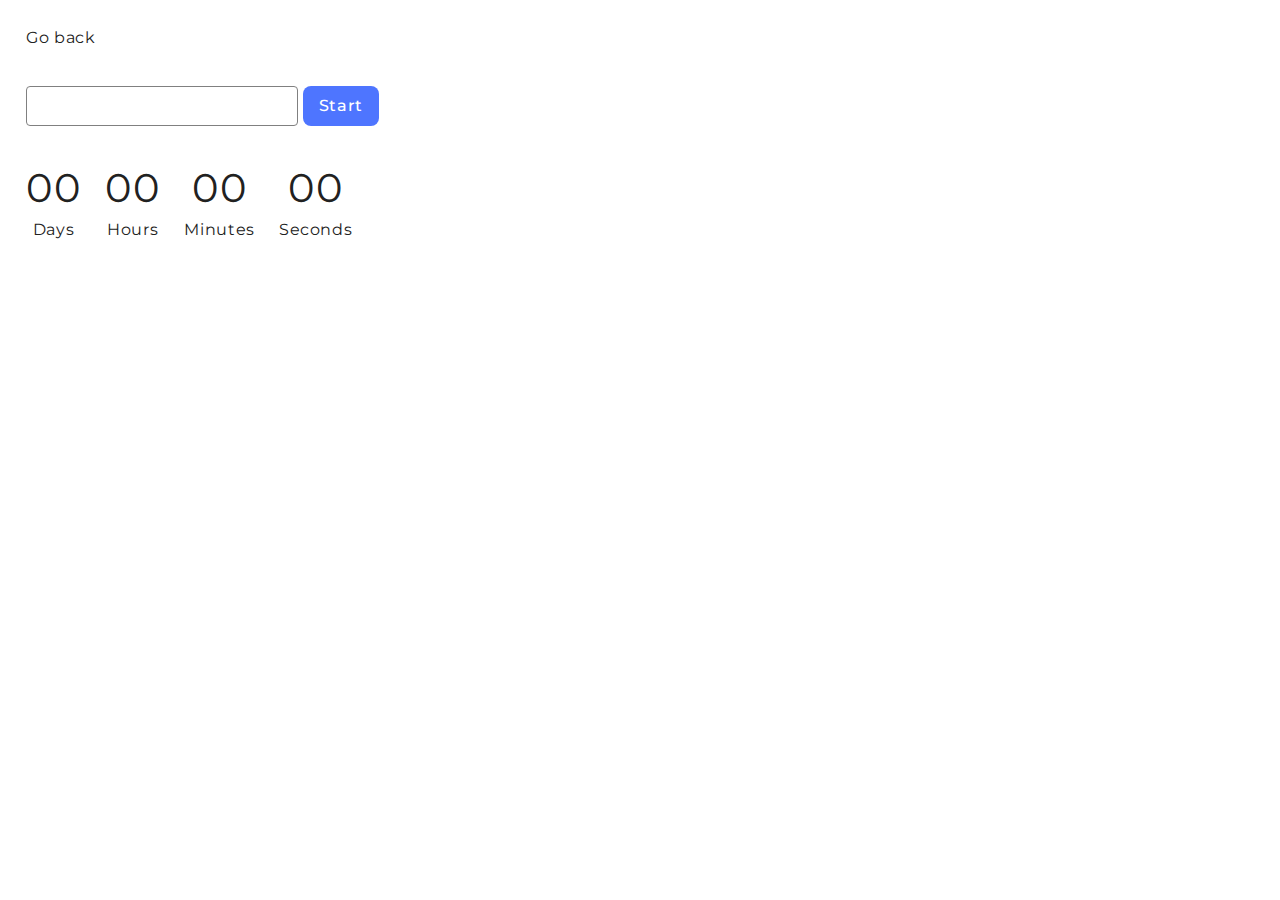
<file: src/1-timer.html>
<!DOCTYPE html>
<html lang="en">
  <head>
    <meta charset="UTF-8" />
    <meta name="viewport" content="width=device-width, initial-scale=1.0" />
    <title>TIMER</title>
    <link
      href="https://fonts.googleapis.com/css2?family=Montserrat:ital,wght@0,100..900;1,100..900&display=swap"
      rel="stylesheet"
    />
    <link rel="stylesheet" href="./css/styles.css" />
  </head>
  <body>
    <a class="back-link" href="./index.html">Go back</a>

    <input type="text" id="datetime-picker" />
    <button type="button" data-start>Start</button>

    <div class="timer">
      <div class="field">
        <span class="value" data-days>00</span>
        <span class="label">Days</span>
      </div>
      <div class="field">
        <span class="value" data-hours>00</span>
        <span class="label">Hours</span>
      </div>
      <div class="field">
        <span class="value" data-minutes>00</span>
        <span class="label">Minutes</span>
      </div>
      <div class="field">
        <span class="value" data-seconds>00</span>
        <span class="label">Seconds</span>
      </div>
    </div>

    <script type="module" src="./js/1-timer.js"></script>
  </body>
</html>
</file>
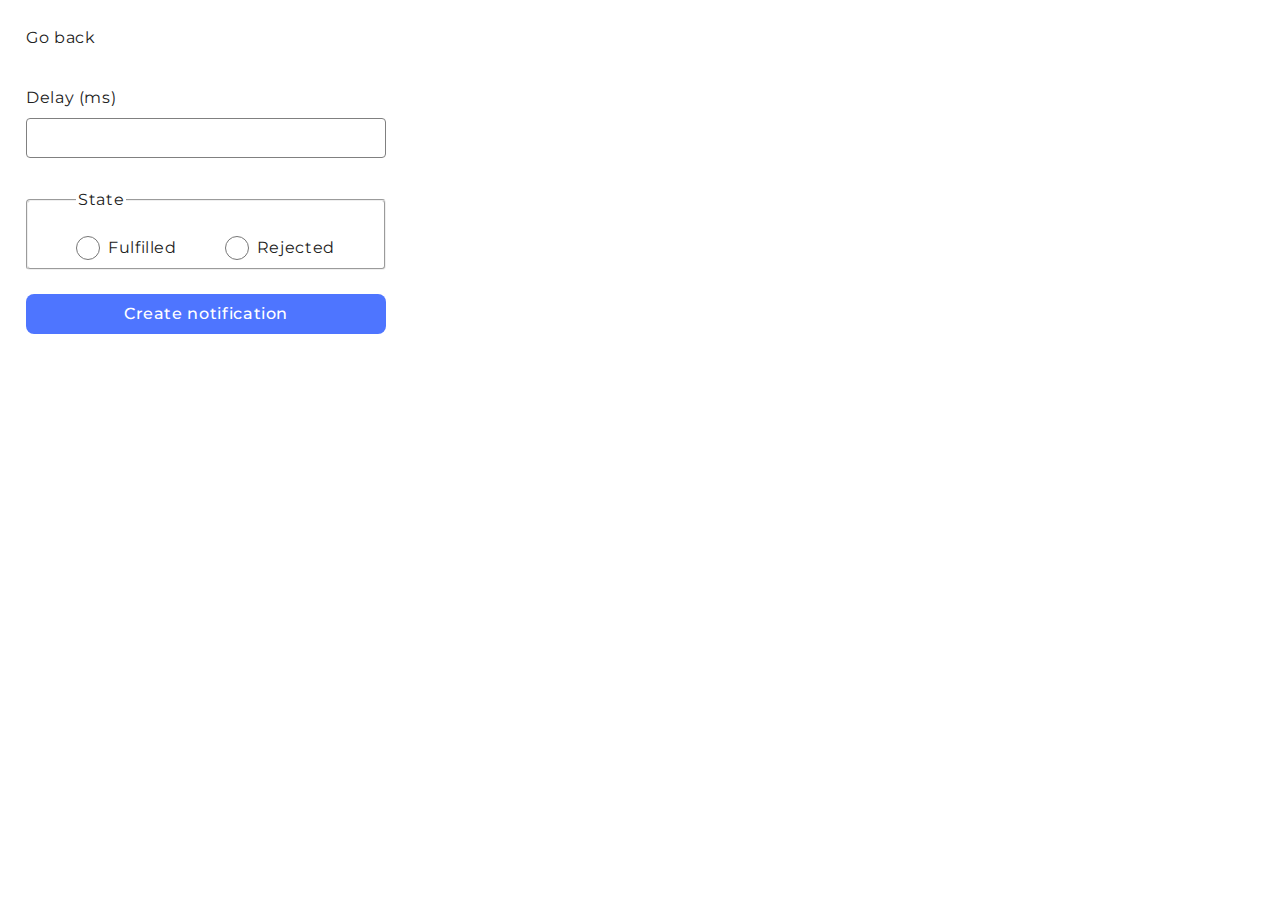
<file: src/2-snackbar.html>
<!DOCTYPE html>
<html lang="en">
  <head>
    <meta charset="UTF-8" />
    <meta name="viewport" content="width=device-width, initial-scale=1.0" />
    <title>SNACKBAR</title>
    <link
      href="https://fonts.googleapis.com/css2?family=Montserrat:ital,wght@0,100..900;1,100..900&display=swap"
      rel="stylesheet"
    />
    <link rel="stylesheet" href="./css/styles.css" />
  </head>
  <body>
    <a class="back-link" href="./index.html">Go back</a>

    <form class="form" novalidate>
      <label>
        Delay (ms)
        <input type="number" name="delay" required />
      </label>

      <fieldset>
        <legend>State</legend>
        <label>
          <input type="radio" name="state" value="fulfilled" required />
          Fulfilled
        </label>
        <label>
          <input type="radio" name="state" value="rejected" required />
          Rejected
        </label>
      </fieldset>

      <button type="submit">Create notification</button>
    </form>

    <script type="module" src="./js/2-snackbar.js"></script>
  </body>
</html>
</file>
<file: src/css/styles.css>
* {
  box-sizing: border-box;
}

body {
  padding: 18px;
  font-family: 'Montserrat', sans-serif;
  color: #212121;
  line-height: 1.5;
  letter-spacing: 0.04em;
}

ul {
  list-style-type: none;
  margin: 0;
  padding: 0;
}

a {
  text-decoration: none;
  color: inherit;
}

img {
  display: block;
  max-width: 100%;
  height: auto;
}

/* ---------- TIMER ---------- */
.back-link {
  display: block;
  margin-bottom: 36px;
}

input {
  width: 272px;
  height: 40px;
  border-radius: 4px;
  border: 1px solid #808080;
  padding-left: 16px;
  outline: none;
  color: #2e2f42;
  font-family: Montserrat;
  font-weight: 400;
  line-height: 1.5;
  letter-spacing: 0.64px;
}

input:hover {
  border: 1px solid #000;
}

input:disabled {
  border: 1px solid #808080;
}

input:active,
input:focus {
  border: 1px solid #4e75ff;
}

button[data-start] {
  display: inline-block;
  padding: 8px 16px;
  justify-content: center;
  align-items: center;
  gap: 10px;
  border-radius: 8px;
  border: none;
  background-color: #4e75ff;
  color: #fff;
  font-family: Montserrat;
  font-size: 16px;
  font-style: normal;
  font-weight: 500;
  line-height: 1.5;
  letter-spacing: 0.64px;
}

button[data-start]:disabled {
  color: #989898;
  background-color: #cfcfcf;
}

button[data-start]:hover {
  background-color: #6c8cff;
}

.timer {
  display: flex;
  padding-top: 32px;
  gap: 24px;
}

.field {
  display: flex;
  flex-direction: column;
  align-items: center;
  justify-content: center;
}

.value {
  font-size: 40px;
  font-weight: 400;
  line-height: 1, 2;
  letter-spacing: 1.6px;
}

.label {
  font-weight: 400;
  line-height: 1.5;
}

/* ---------- SNACKBAR ---------- */
.form > label {
  display: flex;
  flex-direction: column;
  gap: 8px;
  font-size: 16px;
  font-weight: 400;
  line-height: 1.5;
  letter-spacing: 0.64px;
}

.form > label input {
  border-radius: 4px;
  border: 1px solid #808080;
  width: 360px;
  height: 40px;
}

.form > label input:hover {
  border: 1px solid #000;
}

fieldset {
  display: flex;
  width: 360px;
  padding: 24px 48px 8px 48px;
  gap: 48px;
  stroke-width: 1px #808080;
  border-radius: 4px;
  margin: 30px 0 24px;
}

fieldset label {
  display: flex;
  align-items: center;
  gap: 8px;
}

fieldset label input {
  width: 24px;
  height: 24px;
  margin: 0;
}

.form button {
  border-radius: 8px;
  background-color: #4e75ff;
  border: none;
  width: 360px;
  padding: 8px 16px;
  color: #fff;
  font-family: Montserrat;
  font-size: 16px;
  font-style: normal;
  font-weight: 500;
  line-height: 1.5;
  letter-spacing: 0.04em;
}

.form button:hover {
  background-color: #6c8cff;
}
</file>
